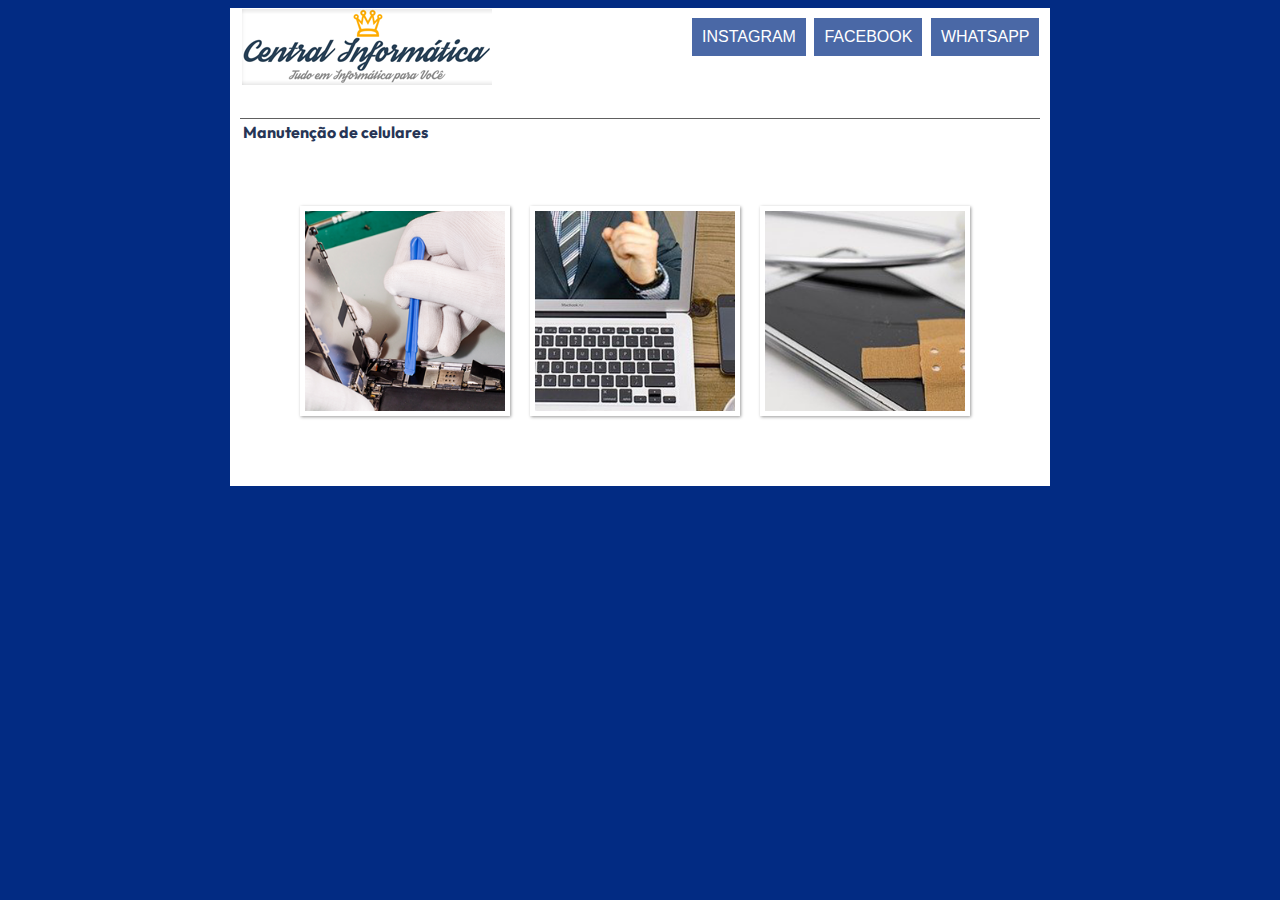
<file: index.html>
<!DOCTYPE html>
<html lang="pt-br">
<head>
    <meta charset="UTF-8">
    <meta http-equiv="X-UA-Compatible" content="IE=edge">
    <meta name="viewport" content="width=device-width, initial-scale=1.0">
    <title>Cristian Celulares</title>
    <link rel="stylesheet" href="estilos/style.css">
    <script src="Java/menuredes.js"></script>
</head>
<body>
    <main>
        <header class="descricao">
            <img id="logoloja" src="imagens/Logo-Loja.png" alt="logo central informática">
            <h1>Manutenção de celulares</h1>
        </header>
             
        <header>
            <nav id="menu">
                <ul type="a">
                    <li onmouseover="mudafoto('imagens/instagram.png')" onmouseout="mudafoto('imagens/Logo-Loja.png')"><a href="https://www.instagram.com/centralinformaticamp/?hl=pt-br">Instagram</a></li>
                    <li onmouseover="mudafoto('imagens/Logoface.png')" onmouseout="mudafoto('imagens/Logo-Loja.png')"><a href="https://www.facebook.com/CentralinformaticaMp">Facebook</a></li>
                    <li onmouseover="mudafoto('imagens/Logo-whats.png')" onmouseout="mudafoto('imagens/Logo-Loja.png')"><a href="https://wa.me/557788585280">WhatsApp</a></li>
                </ul>
            </nav>
        </header>
        <section class="corpo">
            <article>
                <ul id="album-fotos">
                    <li id="foto01"> <span>Manutenções</span> </li>
                    <li id="foto02"> <span>Vídeo Aulas</span> </li>
                    <li id="foto03"> <span>Meus Trabalhos</span> </li>
                </ul>
            </article>
        </section>
    </main>
    
</body>
</html>
</file>
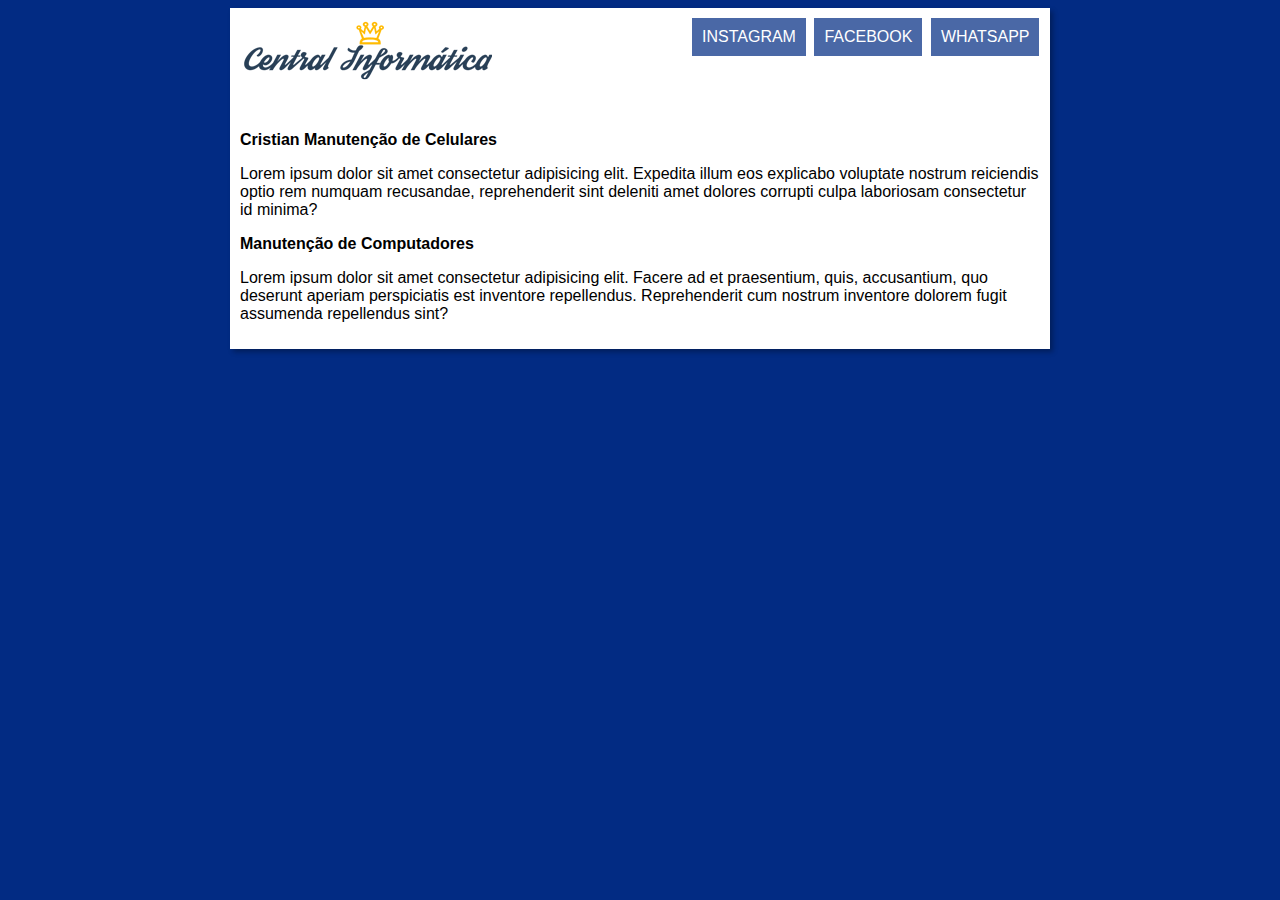
<file: MenudeNavegaçãocomimagens/index.html>
<!DOCTYPE html>
<html lang="en">
<head>
    <meta charset="UTF-8">
    <meta http-equiv="X-UA-Compatible" content="IE=edge">
    <meta name="viewport" content="width=device-width, initial-scale=1.0">
    <title>Cristian Celulares</title>
    <link rel="stylesheet" href="estilos/style.css">
    <script src="Java/menuredes.js"></script>
</head>
<body>
    <main>
        <header>
            
            <img id="logoloja" src="imagens/Logo-Loja.png" alt="logo central informática">
        </header>
        <header>
            <nav id="menu">
                <ul type="a">
                    <li onmouseover="mudafoto('imagens/instagram.png')" onmouseout="mudafoto('imagens/Logo-Loja.png')"><a href="https://www.instagram.com/centralinformaticamp/?hl=pt-br">Instagram</a></li>
                    <li onmouseover="mudafoto('imagens/Logoface.png')" onmouseout="mudafoto('imagens/Logo-Loja.png')"><a href="https://www.facebook.com/CentralinformaticaMp">Facebook</a></li>
                    <li onmouseover="mudafoto('imagens/Logo-whats.png')" onmouseout="mudafoto('imagens/Logo-Loja.png')"><a href="https://l.instagram.com/?u=https%3A%2F%2Fwa.me%2F557788585280&e=ATPG_lxk1XyO9oyoLeOqwh1KF53o-vHj_NxkNPQew-_oCOZrr6NAEFwbzc3x3AnncbZ6V1iZPa2xfuLs_SnCJg&s=1">WhatsApp</a></li>
                </ul>
            </nav>
        </header>
        <section class="corpo">
            <article>
                <h2>Cristian Manutenção de Celulares</h2>
                <p>Lorem ipsum dolor sit amet consectetur adipisicing elit. Expedita illum eos explicabo voluptate nostrum reiciendis optio rem numquam recusandae, reprehenderit sint deleniti amet dolores corrupti culpa laboriosam consectetur id minima?</p>
            </article>
            <article>
                <h2>Manutenção de Computadores</h2>
                <p>Lorem ipsum dolor sit amet consectetur adipisicing elit. Facere ad et praesentium, quis, accusantium, quo deserunt aperiam perspiciatis est inventore repellendus. Reprehenderit cum nostrum inventore dolorem fugit assumenda repellendus sint?</p>
            </article>
        </section>
    </main>
    
</body>
</html>
</file>
<file: estilos/style.css>
@import url('https://fonts.googleapis.com/css2?family=Outfit:wght@200&display=swap');

* {
    
    font-family: Arial, Helvetica, sans-serif;
    font-size: 16px;
    
}

body{
    background-color:#022b83;
    
}
a {
	color: #ffffff;
	text-decoration: none;
}
a:hover{
	text-decoration: underline;	
}
main{
    background-color: white;    
    width: 800px;
    margin: auto;
    padding: 10px;
}
img#logoloja{
    position: absolute;
    top: 7px;
    float: left;
    padding: 2px;
}
h1{
    border-top: 1px solid #606060;
    margin-top: 100px;
    padding: 3px;
    font-family: 'Outfit', sans-serif;;
    color: #263555;
    font-size: 16px;
}

/* navegação */

nav#menu{    
    margin-top: -10px;
    display: block;
}
nav#menu ul{
    list-style: none;
    text-transform: uppercase;
    position: absolute;
    top: 0px;
    left: 650px;
}
nav#menu li{
    display: inline-block;
    color: white;
    background-color: #022b83b6;
    padding: 10px;
    margin: 2px;
    transition: background-color 1s;
}
nav#menu li:hover{
    background-color: #022b8350;
}
/*menu*/
ul#album-fotos{
    width: 700px;
    margin: 0px;
    padding: 50px;
    overflow: hidden;
    list-style: none;
}
ul#album-fotos li{
    float: left;
    width: 200px;
    height: 200px;
    margin: 10px;
    border: 5px solid white;
    background-color: #ffffff;
    box-shadow: 1px 1px 3px rgba(0,0,0,.4);
    -webkit-transition: all .4s ease-in;
}
ul#album-fotos li span{
    opacity: 0;
    color: white;
    text-shadow: 1px 1px 1px black;
    background: rgba(0, 0, 0, 0.301);
    line-height: 370px;
    padding: 5px;
}
ul#album-fotos li:hover{
    -webkit-transform: scale(1.2);
}
ul#album-fotos li:hover span{
    opacity: 1;
}
ul#album-fotos li#foto01{
    background: url('../imagens/Manutencaocel.png') no-repeat;
    background-position: 50% 50%;
    background-size: 400px 400px;
    background-color: white;
}
ul#album-fotos li#foto01:hover{
    background-position:0px 0px;
    background-size:200px 200px;
}
ul#album-fotos li#foto02{
    background: url('../imagens/videoaulas.png') no-repeat;
    background-position: 50% 50%;
    background-size: 400px 400px;
    background-color: white;
}
ul#album-fotos li#foto02:hover{
    background-position:0px 0px;
    background-size:200px 200px;
}
ul#album-fotos li#foto03{
    background: url('../imagens/meutrabalhos.png') no-repeat;
    background-position: 50% 50%;
    background-size: 400px 400px;
    background-color: white;
}
ul#album-fotos li#foto03:hover{
    background-position:0px 0px;
    background-size:200px 200px;
}
</file>
<file: MenudeNavegaçãocomimagens/estilos/style.css>
* {
    font-family: Arial, Helvetica, sans-serif;
    font-size: 16px;
    
}

body{
    background-color:#022b83;
    
}
a {
	color: #ffffff;
	text-decoration: none;
}
a:hover{
	text-decoration: underline;	
}
main{
    background-color: white;    
    width: 800px;
    margin: auto;
    padding: 10px;
    box-shadow: 3px 3px 5px rgba(0, 0, 0, 0.301);
}
section{
    padding-top: 100px;
}
article{
    
}
img#logoloja{
    
    float: left;
    padding: 2px;
}
header#h1{
    float: right;
}

nav#menu{
    display: block;
}
nav#menu ul{
    list-style: none;
    text-transform: uppercase;
    position: absolute;
    top: 0px;
    left: 650px;
}
nav#menu li{
    display: inline-block;
    color: white;
    background-color: #022b83b6;
    padding: 10px;
    margin: 2px;
    transition: background-color 1s;
}
nav#menu li:hover{
    background-color: #022b8350;
}
</file>
